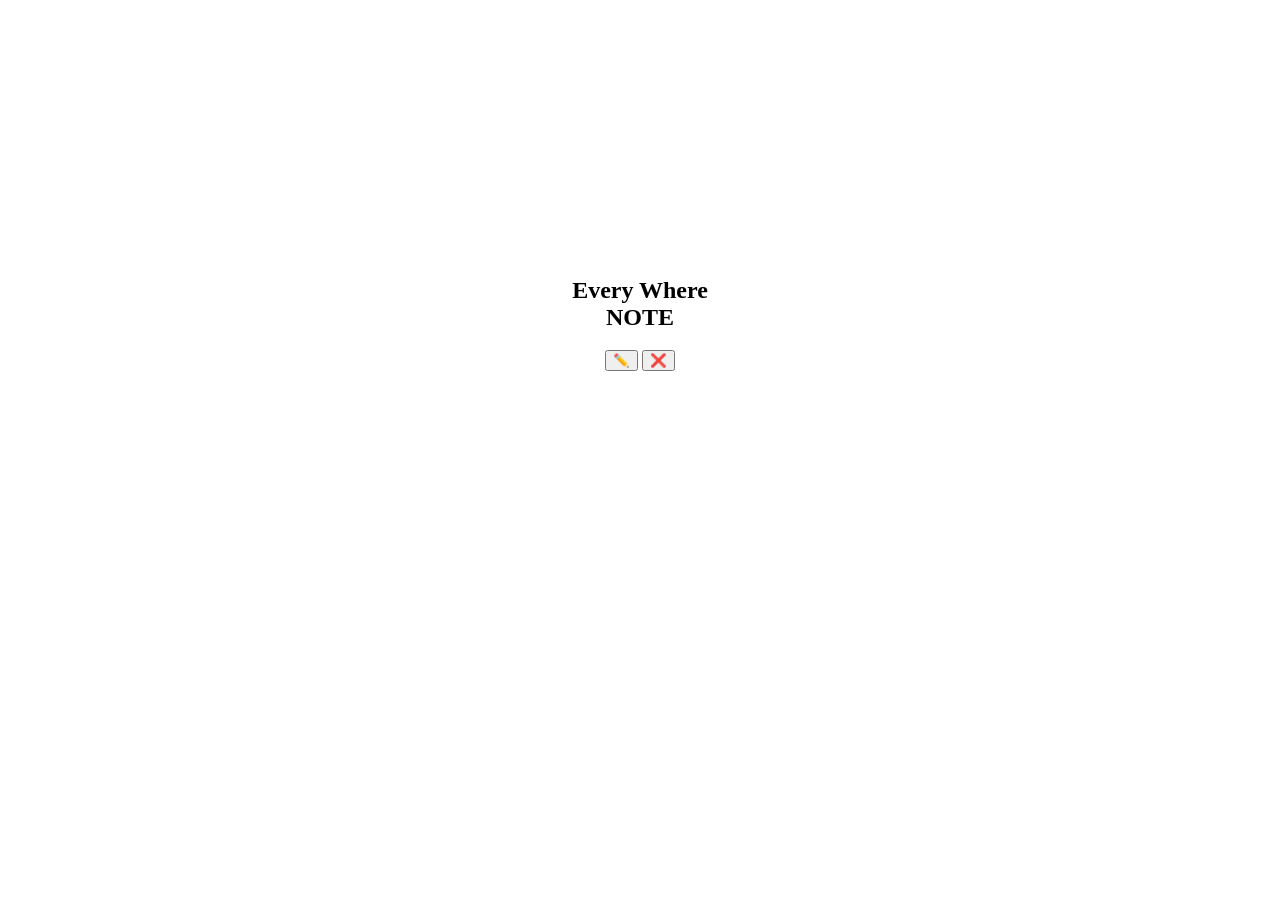
<file: src/index.html>
<!DOCTYPE html>
<html lang="en">
<head>
  <meta charset="UTF-8">
  <meta http-equiv="X-UA-Compatible" content="IE=edge">
  <meta name="viewport" content="width=device-width, initial-scale=1.0">
  <link rel="stylesheet" href="css/style.css">
  <title>Everywhere NOTE</title>
</head>
<body>
  <article class="main-contents">
    <div class="main-title">
    <h1>Every Where </br>NOTE</h1>
    </div>
    <div class="main-button">
      <button id="create-note-btn" onclick="moveCreateNotePage()">✏️</button>
      <button>❌</button>
    </div>
  </br>
  <form class="note-list-form">
  </form>
  </article>

  <script type="module" src="js/index.js"></script>
  <!-- <script src="js/moveHtml.js"></script> -->
</body>
</html>
</file>
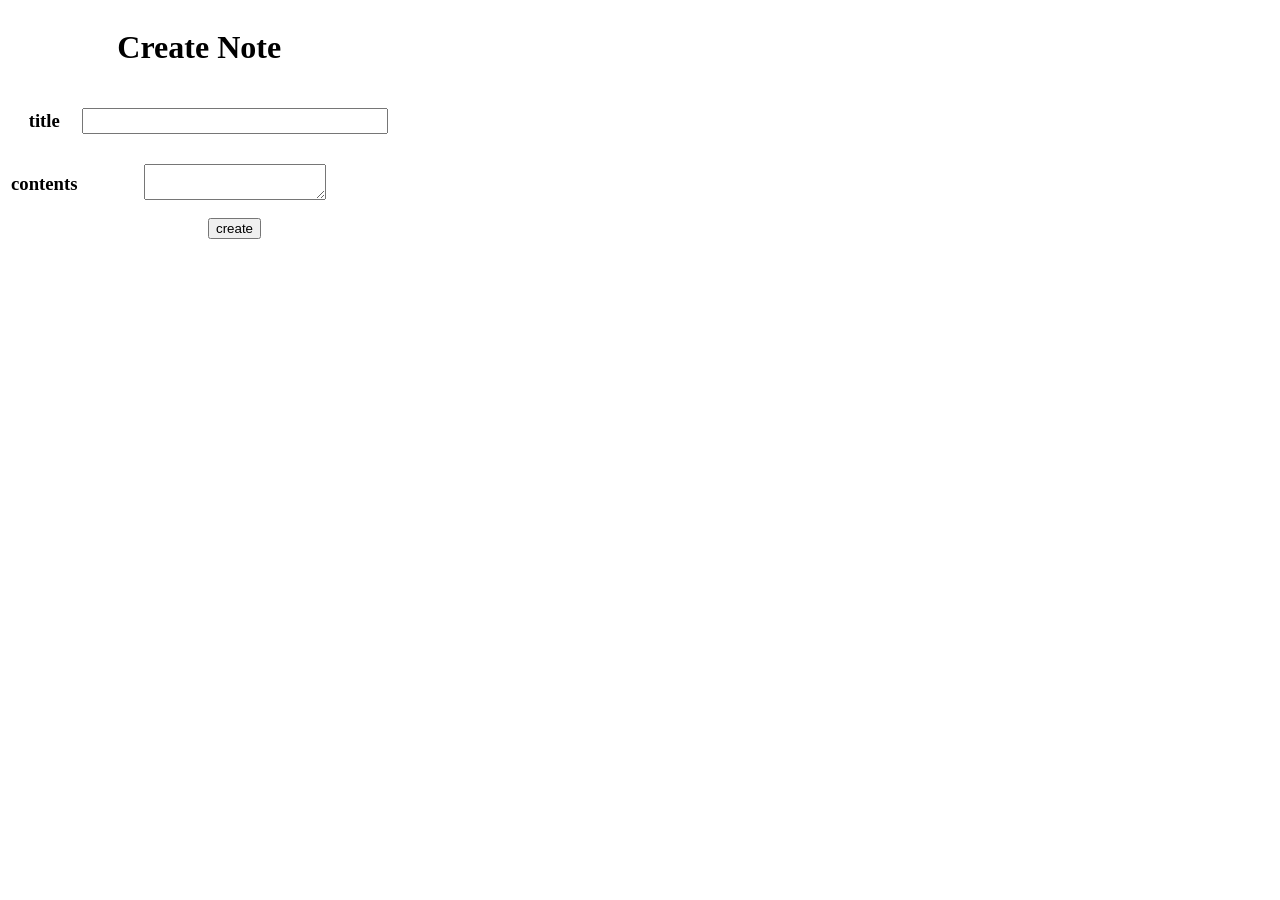
<file: src/page/createNote.html>
<!DOCTYPE html>
<html lang="en">
<head>
  <meta charset="UTF-8">
  <meta http-equiv="X-UA-Compatible" content="IE=edge">
  <meta name="viewport" content="width=device-width, initial-scale=1.0">
  <link rel="stylesheet" href="../css/style.css">
  <title></title>
</head>
<body>
  <form class="create-note-form">
    <table>
    <caption><h1>Create Note</h1></caption>
    <thead class="create-note-title">
      <tr>
        <td><h3>title</h3></td>
        <td><input id="title-input" type="text"></td>
      </tr>
      <tr>
        <td><h3>contents</h3></td>
        <td><textarea></textarea>
      </tr>
      <tr class="create-note-button">
        <td></td>
        <td><button id="create-button">create</button></td>
      </tr>
    </thead>
    </table>
  </form>

  <script type="module" src="../js/control.js"></script>
</body>
</html>
</file>
<file: src/css/style.css>
.main-contents {
  display: flex;
  justify-content: center;
  align-items: center;
  min-height: 70vh;
  flex-direction: column;
}

.main-title {
  text-align: center;
}

.note-list {
  text-align: center;
  width: 400px;
  height: 300px;
  padding: 30px;
  background-color: rgb(235, 235, 235);
}


.create-note-title input{
  width: 300px;
  height: 20px;
  padding: 1px 1px 1px 1px;
}

.create-note-title td {
  text-align: center;
}
#create-note-contents {
  width: 300px;
  height: 50px;
}

.create-note-button {
 text-align: right; 
}
</file>
